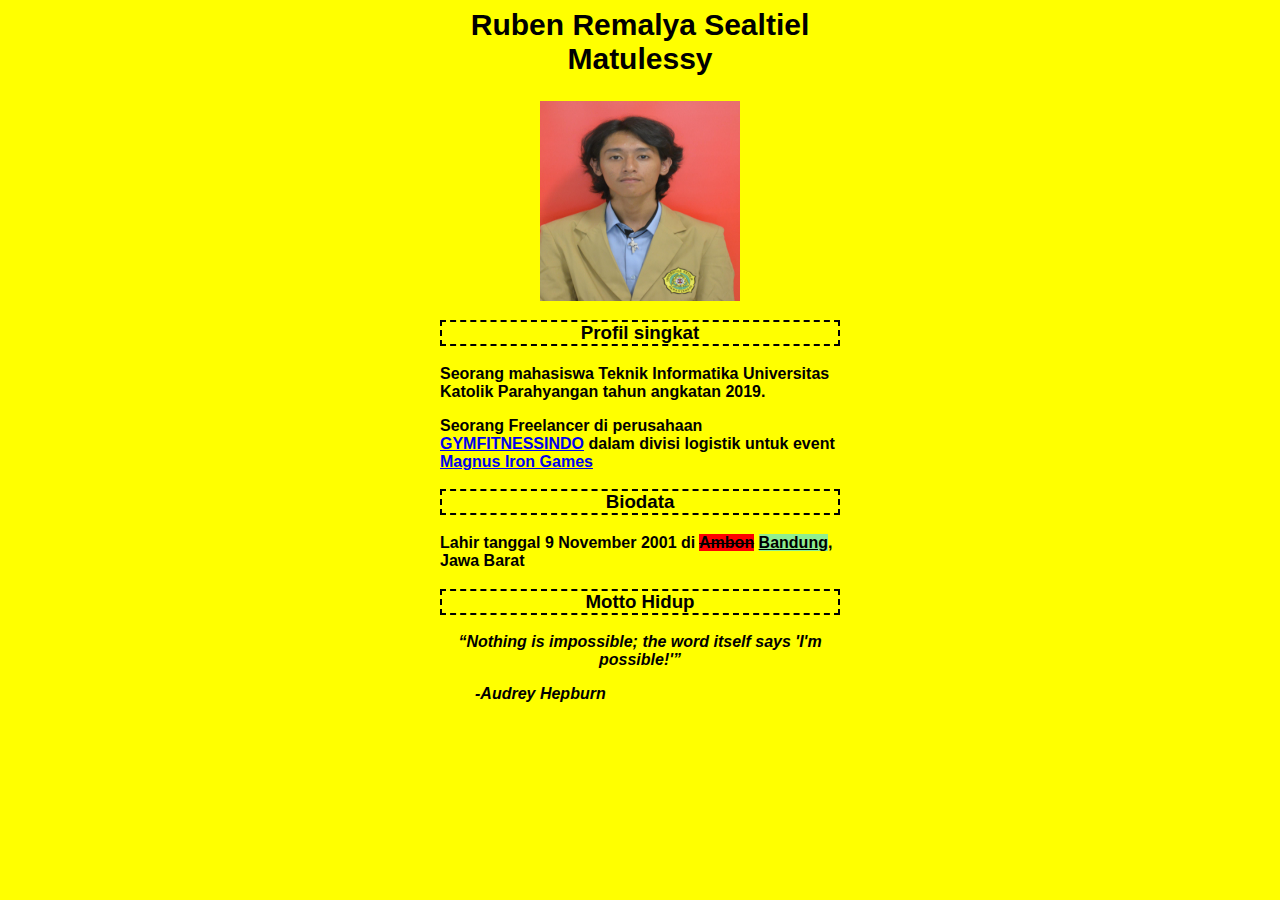
<file: index.html>
<!DOCTYPE html lang="en">

<head>
    <link rel="stylesheet" href="./cv.css" />
    <title>CV info</title>
</head>

<body>
    <form>
        <h1 id="name">Ruben Remalya Sealtiel Matulessy</h1>
        <img id="img" alt="pas foto" src="./download(1).jpg">
        <div class="right">
            <h3 id="categories">Profil singkat</h3>
            <p>
                <strong>
                    Seorang mahasiswa Teknik Informatika Universitas Katolik Parahyangan tahun angkatan 2019.
                </strong>
            </p>
            <p>
                <strong>
                    Seorang Freelancer di perusahaan <a href="https://gymfitnessindo.com/">GYMFITNESSINDO</a>
                    dalam divisi logistik untuk event <a href="https://www.instagram.com/magnusirongame/?hl=en."> Magnus
                        Iron Games</a>
                </strong>
            </p>
            <h3 id="categories">Biodata</h3>
            <p>
                <strong>
                    Lahir tanggal 9 November 2001 di <s id="kota1">Ambon</s> <u id="kota2">Bandung</u>, Jawa Barat
                </strong>
            </p>
            <h3 id="categories">Motto Hidup</h3>
            <p id="quotes">
                <strong>
                    <q>Nothing is impossible; the word itself says 'I'm possible!'</q>
                    <br>
                    <p id="author">-Audrey Hepburn</p>
                </strong>
            </p>
        </div>
    </form>
</body>

</html>
</file>
<file: cv.css>
body {
    background-color: yellow;
    font-family: Arial, Helvetica, sans-serif;
}

#name {
    text-align: center;
    padding-bottom: 5px;
    max-width: 400px;
    display: block;
    margin-left: auto;
    margin-right: auto;
    font-size: 30px;
}

.right {
    border: 2px transparent;
    max-width: 400px;
    display: block;
    margin-left: auto;
    margin-right: auto;
    height: auto;
    width: 99%;
}

/*.left
{
    text-align: center;
    margin-top: 50px;
    /*margin-right: -90px;
    height: relative;
    width: 10%;
    background-color: #4160E8;
    }*/

#categories {
    border: 2px solid black;
    border-style: dashed;
    display: block;
    margin-left: auto;
    margin-right: auto;
    text-align: center;
    
}

#heading {
    font-weight: bold;
}

#img{
    display: block;
    margin-left: auto;
    margin-right: auto;
    width: 200;
    height: 200;
}
#kota1{
    background-color: red;
}

#kota2{
    background-color: lightgreen;
}

#quotes{
    text-align: center;
    font-style: italic;
}

#author{
    margin-left: 35px;
    font-style: italic;
}
</file>
